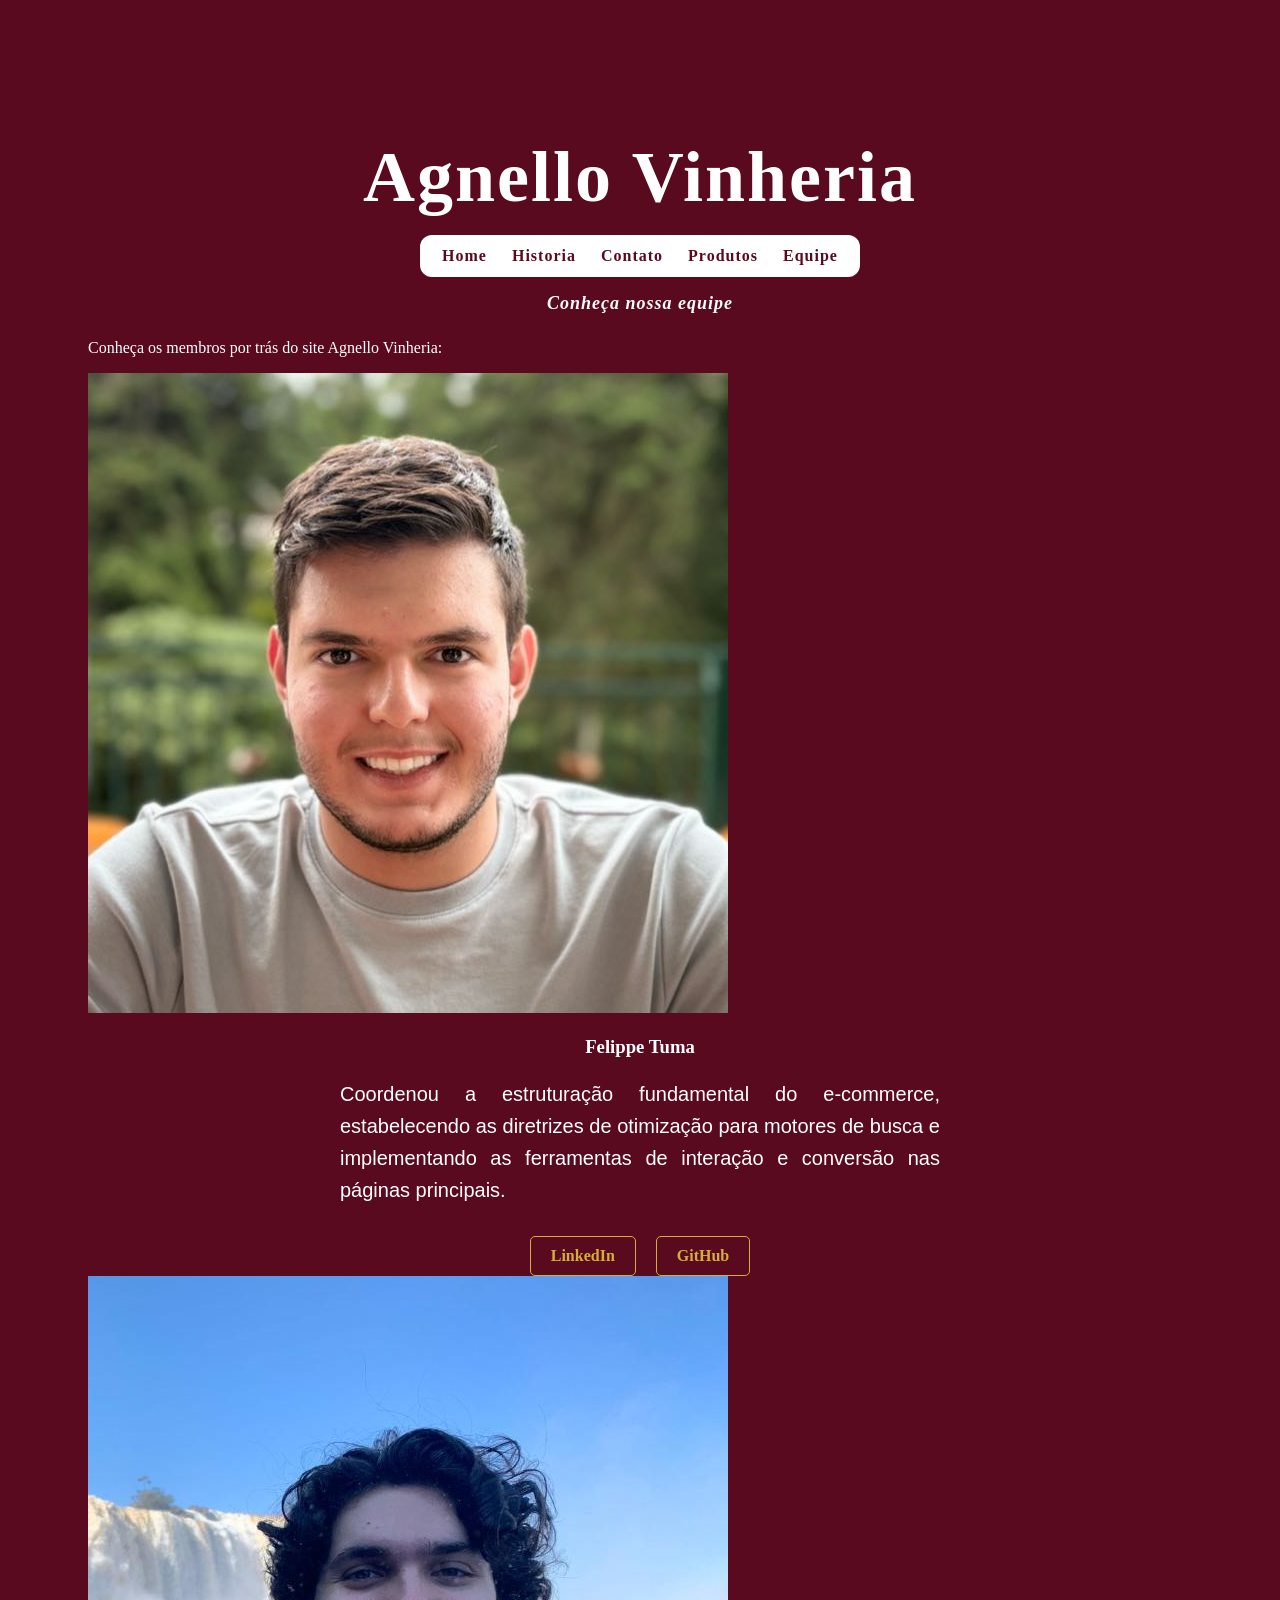
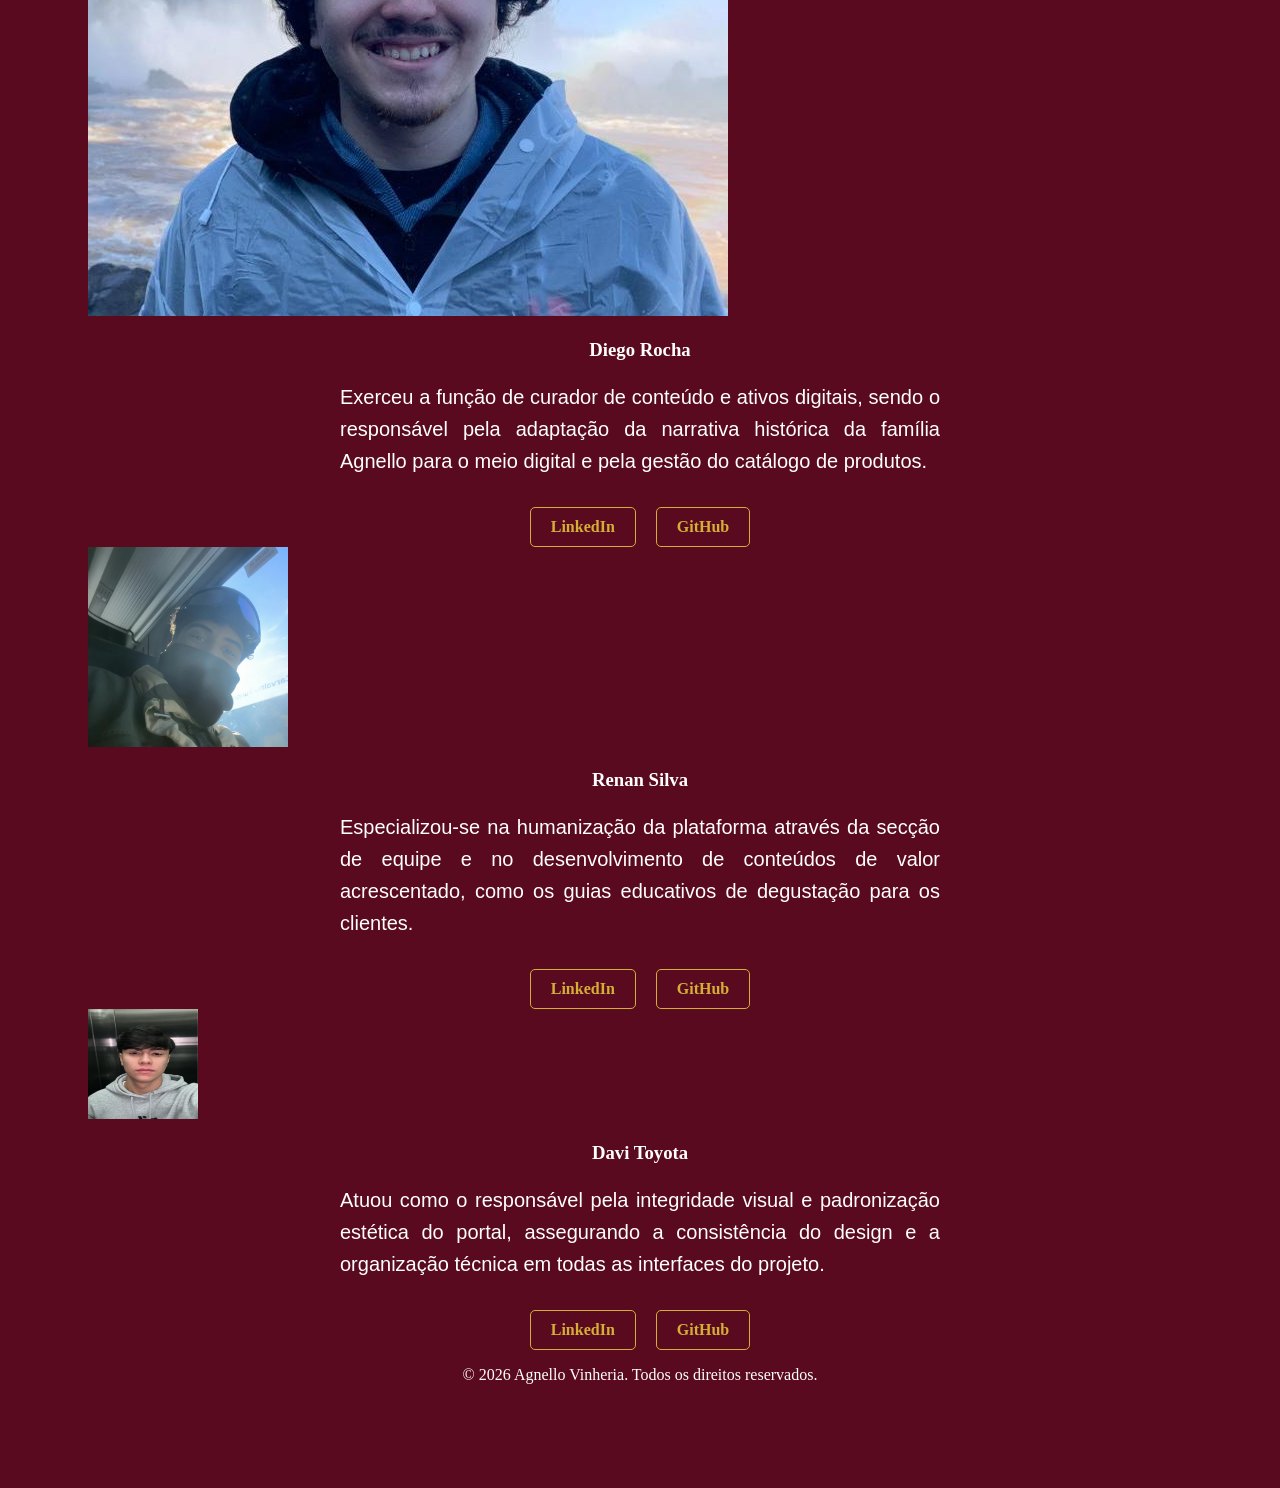
<file: src/pages/equipe.html>
<!DOCTYPE html>
<html lang="en">
<head>
    <meta charset="UTF-8">
    <meta name="viewport" content="width=device-width, initial-scale=1.0">
    <meta name="keywords" content="equipe, membros, site, Agnello Vinheria">
    <meta name="description" content="Conheça os membros por trás do site Agnello Vinherias.">
    <title>Agnello Vinheria - Equipe</title>
    <link rel="stylesheet" href="../css/style.css">
    <link rel="stylesheet" href="../css/efeitos.css">

</head>
<body>
    <header class="start">
        <h1>Agnello Vinheria</h1>
    </header>

    <section class="nav">
        <nav aria-label="Navegacao principal">
            <ul class="nav-list">
                <li><a href="../../index.html">Home</a></li>
                <li><a href="historia.html">Historia</a></li>
                <li><a href="contato.html">Contato</a></li>
                <li><a href="produtos.html">Produtos</a></li>
                <li><a href="equipe.html">Equipe</a></li>
            </ul>
        </nav>
    </section>

    <main class="equipe">
        <h2>Conheça nossa equipe</h2>
        <p class="membros">Conheça os membros por trás do site Agnello Vinheria:</p>

        <section class="equipe">
            <article class="membro">
                <img id="felippetuma" src="../assets/imgs/equipe/felippetuma.png" alt="Imagem do integrante Felippe Tuma">
                <h3>Felippe Tuma</h3>
                <p class="sobre-nos">Coordenou a estruturação fundamental do e-commerce, estabelecendo as diretrizes de otimização para motores de busca e implementando as ferramentas de interação e conversão nas páginas principais.</p>
                <section class="links">
                    <a href="https://www.linkedin.com/in/felippetuma" target="_blank" rel="noopener noreferrer">LinkedIn</a>
                    <a href="https://github.com/felippetuma" target="_blank" rel="noopener noreferrer">GitHub</a>
                </section>
            </article>

            <article class="membro">
                <img id="diegorocha" src="../assets/imgs/equipe/diegorocha.png" alt="Imagem do integrante Diego Rocha">
                <h3>Diego Rocha</h3>
                <p class="sobre-nos">Exerceu a função de curador de conteúdo e ativos digitais, sendo o responsável pela adaptação da narrativa histórica da família Agnello para o meio digital e pela gestão do catálogo de produtos.</p>
                <section class="links">
                    <a href="https://www.linkedin.com/in/diego-augusto-rocha/" target="_blank" rel="noopener noreferrer">LinkedIn</a>
                    <a href="https://github.com/DiegoAORocha" target="_blank" rel="noopener noreferrer">GitHub</a>
                </section>
            </article>

            <article class="membro">
                <img id="renansilva" class="renan" src="../assets/imgs/equipe/renansilva.png" width="600" height="600" alt="Imagem do integrante Renan Silva">
                <h3>Renan Silva</h3>
                <p class="sobre-nos">Especializou-se na humanização da plataforma através da secção de equipe e no desenvolvimento de conteúdos de valor acrescentado, como os guias educativos de degustação para os clientes.</p>
                <section class="links">
                    <a href="https://www.linkedin.com/in/renandasilvaa/" target="_blank" rel="noopener noreferrer">LinkedIn</a>
                    <a href="https://github.com/renandasilvaa" target="_blank" rel="noopener noreferrer">GitHub</a>
                </section>
            </article>

            <article class="membro">
                <img id="davitoyota" src="../assets/imgs/equipe/davitoyota.png" width="110" height="110" alt="Imagem do integrante David Toyota">
                <h3>Davi Toyota</h3>
               <p class="sobre-nos">Atuou como o responsável pela integridade visual e padronização estética do portal, assegurando a consistência do design e a organização técnica em todas as interfaces do projeto.</p>
                <section class="links">
                    <a href="https://www.linkedin.com/in/davitoyota/" target="_blank" rel="noopener noreferrer">LinkedIn</a>
                    <a href="https://github.com/toyota777" target="_blank" rel="noopener noreferrer">GitHub</a>
                </section>
            </article>

        </section>

        <footer>
            <p>&copy; 2026 Agnello Vinheria. Todos os direitos reservados.</p>
        </footer>
    </main>
</body>
</html>
</file>
<file: src/css/style.css>
body {
    background-color: #5a0a1e;
    padding: 80px; /* espaço interno em toda a página */
}

h1 {
    color: white;
    font-weight: 700;
    font-size: 72px;
    text-align: center;
    letter-spacing: 2px; /* espaço entre letras */
    margin-bottom: 10px;
    font-family: 'Playfair Display', serif;
}

h2 {
    color: white;
    text-align: center;
    font-size: 18px;
    font-style: italic;
    letter-spacing: 1px;
    margin-bottom: 25px;
}

h3 {
    color: #ffffff;
    text-align: center;
}

h4 {
    text-align: center;
    color: white;
    font-size: 25px;
}

h6 {
    color: white;
    text-align: center;
    font-size: 15px;
}

footer {
    text-align: center;
    color: white;
}

/* texto */
main section p {
    margin-left: auto;
    margin-right: auto; /* centraliza horizontalmente */
    font-size: 20px;
    max-width: 600px; /* limita largura do texto */
    line-height: 1.6; /* espaçamento entre linhas */
    text-align: justify;
    font-family: sans-serif;
    color: white;
}

.xxx {
    color: #f4f4f4;
    font-size: 16px;
    line-height: 1.6;
    padding-left: 15px;
    border-left: 3px solid #D4AF37; /* barra decorativa */
    list-style: none;
    margin: 0 auto; /* centraliza */
    max-width: 600px;
}

/* navbar */
.nav-list {
    border-radius: 12px;
    background-color: #ffffff;
    list-style: none;
    display: flex; /* deixa os itens lado a lado */
    justify-content: center; /* centraliza horizontalmente */
    align-items: center; /* alinha verticalmente */
    padding: 12px 20px;
    gap: 25px; /* espaço entre itens */
    width: 400px;
    margin-left: auto;
    margin-right: auto;
}

.nav-list li a {
    color: #5a0a1e;
    text-decoration: none; /* remove sublinhado */
    font-weight: bold;
    font-size: 16px;
    letter-spacing: 1px;
    transition: 0.3s; /* animação suave */
}

.nav-list li a:hover {
    color: #ffccd5;
    transform: scale(1.05); /* aumenta levemente */
}

/* links */
#link-historia {
    color: white;
}

.links {
    display: flex;
    justify-content: center;
    gap: 20px;
    margin-top: 30px;
    flex-wrap: wrap; /* quebra linha no celular */
}

.links a {
    text-decoration: none;
    color: #D4AF37;
    border: 1px solid #D4AF37;
    padding: 10px 20px;
    border-radius: 5px;
    font-weight: bold;
    transition: all 0.3s ease;
}

.links a:hover {
    background-color: #D4AF37;
    color: #4A0404;
    transform: translateY(-3px); /* sobe levemente */
}

/* imagens */
.foto-loja,
.foto-vinhos,
.fotos {
    display: flex;
    justify-content: center; /* centraliza imagem */
}

.renan {
    width: 200px;
    height: 200px;
}

/* listas */
.vinhos {
    list-style-type: none;
    padding: 0;
    margin: 20px auto;
    color: #f4f4f4;
    line-height: 1.6;
    padding-left: 15px;
    border-left: 3px solid #D4AF37;
    max-width: 600px;
}

.membros {
    color: white;
}

/* formulário */
.form {
    display: flex;
    justify-content: center;
    margin-top: 40px;
}

.form fieldset {
    border: 2px solid #D4AF37;
    padding: 20px;
    width: 350px;
}

.form input,
.form textarea {
    width: 100%; /* ocupa toda largura */
    margin-bottom: 10px;
    padding: 5px;
}

.form input {
    width: auto; /* sobrescreve o 100% */
}

.form button {
    background-color: #D4AF37;
    border: none;
    padding: 8px;
    cursor: pointer;
}

/* produtos */
.yyy {
    max-width: 800px;
    margin: auto; /* centraliza o conteúdo */
}

.prod {
    margin-bottom: 40px;
    text-align: center;
}

.prod2 {
    border: 1px solid #D4AF37;
    padding: 15px;
    margin: 20px 0;
}

.prod2 img {
    display: block;
    margin: 10px auto;
    max-width: 150px; /* limita tamanho da imagem */
}

.prod3 {
    list-style: none;
    padding: 0;
    color: white;
}

/* mídia */
video,
iframe {
    display: block;
    margin: 20px auto;
    max-width: 100%; /* responsivo */
}

/* tabela */
#tabela-produtos {
    margin: 20px auto;
    border-collapse: collapse; /* junta as bordas */
}

#tabela-produtos th,
#tabela-produtos td {
    border: 1px solid white;
    padding: 8px;
    color: white;
}

/* formulário simples */
form {
    text-align: left;
    max-width: 300px;
    margin: auto;
}

form input,
form select {
    width: 100%;
    margin-bottom: 10px;
}
</file>
<file: src/css/efeitos.css>
/* Seleção de texto */
p::selection {
    color: white;
    background-color: #c9a96e;
}
h1::selection {
    color: white;
    background-color: #c9a96e;
}
h2::selection {
    color: white;
    background-color: #c9a96e;
}
h3::selection {
    color: white;
    background-color: #c9a96e;
}   
h4::selection {
    color: white;
    background-color: #c9a96e;
}
h5::selection {
    color: white;
    background-color: #c9a96e;
}
h6::selection {
    color: white;
    background-color: #c9a96e;
}

/* Links */


.links a:hover {
    background-color: #c9a96e;
    color: #4A0404;
    transform: translateY(-3px); /* sobe levemente */
}

/* Produtos */
.produtos-escolha button:hover {
    background: #b3956b;
    transform: translateY(-2px);
    box-shadow: 0 4px 12px rgba(201, 169, 110, 0.3);
}

/* Contatos */

.entrar-em-contato input::placeholder, textarea::placeholder {
    color: rgba(245,237,224,0.3);
}

.entrar-em-contato input:focus,
.entrar-em-contato textarea:focus,
.entrar-em-contato select:focus {
    border-color: rgba(201,169,110,0.65);
}

.entrar-em-contato button:hover {
    background: #dbbf85;
}

.entrar-em-contato button:active {
    transform: scale(0.99);
}

/* Membros */
.membro:hover {
    transform: translateY(-7px);
    box-shadow: 0 4px 8px rgba(0, 0, 0, 0.2);
}
</file>
